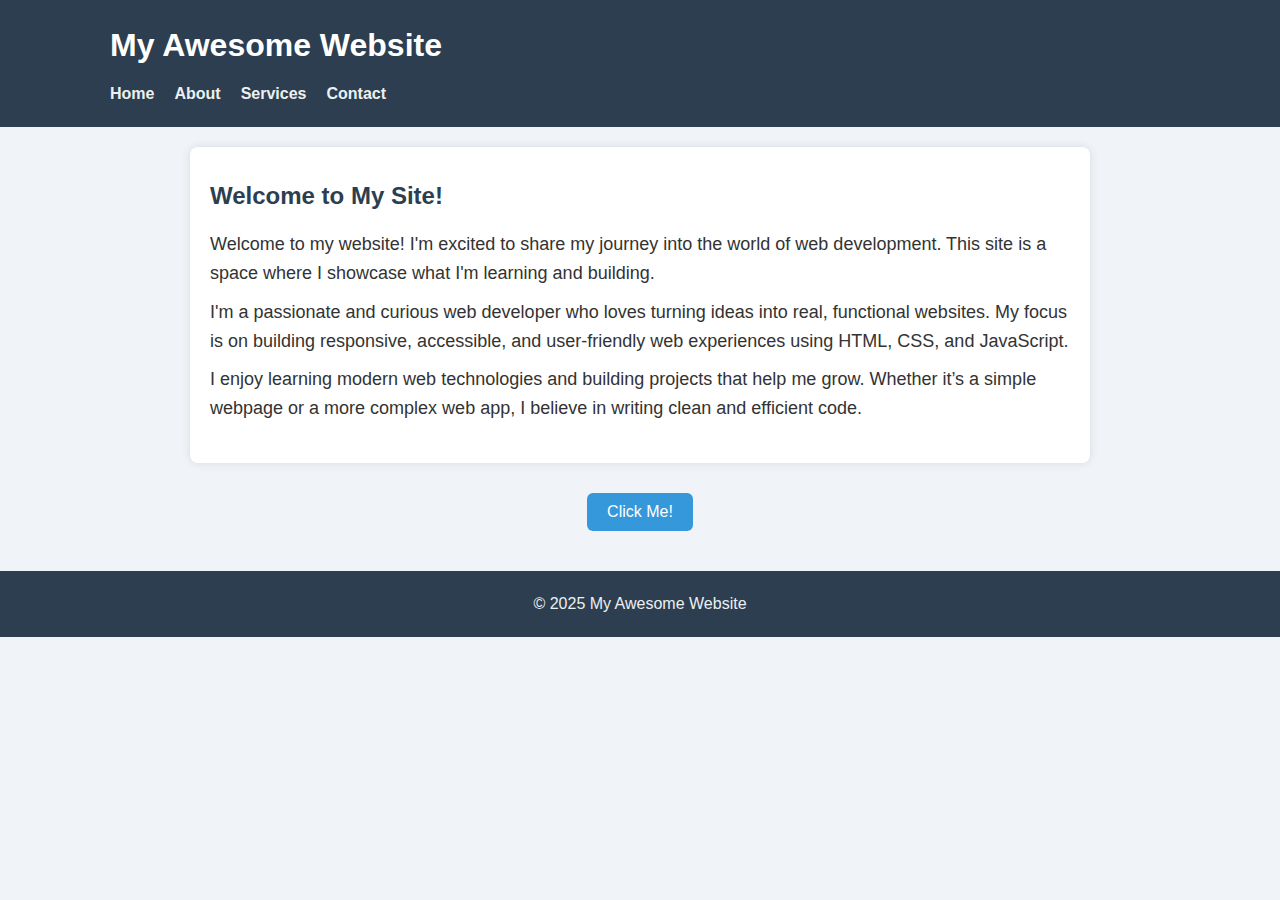
<file: HTML CSS Week 1 tsx/index.html>
<!DOCTYPE html>
<html lang="en">
<head>
  <meta charset="UTF-8" />
  <title>My Webpage</title>
  <link rel="stylesheet" href="styles.css" />
</head>
<body>

  <!-- Header with Navigation -->
  <header>
    <div class="container">
      <h1 class="site-title">My Awesome Website</h1>
      <nav>
        <ul class="nav-list">
          <li><a href="#">Home</a></li>
          <li><a href="#">About</a></li>
          <li><a href="#">Services</a></li>
          <li><a href="#">Contact</a></li>
        </ul>
      </nav>
    </div>
  </header>

  <!-- Main Section -->
  <main>
    <article>
      <h2>Welcome to My Site!</h2>
      <p>Welcome to my website! I'm excited to share my journey into the world of web development. This site is a space where I showcase what I'm learning and building.</p>
      <p>I'm a passionate and curious web developer who loves turning ideas into real, functional websites. My focus is on building responsive, accessible, and user-friendly web experiences using HTML, CSS, and JavaScript.</p>
      <p>I enjoy learning modern web technologies and building projects that help me grow. Whether it’s a simple webpage or a more complex web app, I believe in writing clean and efficient code.</p>
    </article>
  </main>

  <!-- Button Interaction -->
  <div class="btn-container">
    <button id="clickBtn">Click Me!</button>
  </div>

  <!-- Footer -->
  <footer>
    <p>&copy; 2025 My Awesome Website</p>
  </footer>

  <script src="script.js"></script>
</body>
</html>
</file>
<file: HTML CSS Week 1 tsx/styles.css>
/* Global Styles */
* {
  margin: 0;
  padding: 0;
  box-sizing: border-box;
}

body {
  font-family: 'Segoe UI', sans-serif;
  background-color: #f0f4f8;
  color: #333;
  line-height: 1.6;
}

/* Container */
.container {
  max-width: 1100px;
  margin: auto;
  padding: 0 20px;
}

/* Header and Navigation */
header {
  background-color: #2c3e50;
  padding: 20px 0;
  color: white;
}

.site-title {
  margin-bottom: 10px;
}

.nav-list {
  list-style: none;
  display: flex;
  gap: 20px;
}

.nav-list li a {
  color: #ecf0f1;
  text-decoration: none;
  font-weight: bold;
}

.nav-list li a:hover {
  text-decoration: underline;
}

/* Main Content */
main {
  padding: 30px 20px;
  background-color: #ffffff;
  margin: 20px auto;
  max-width: 900px;
  border-radius: 8px;
  box-shadow: 0 0 10px rgba(0, 0, 0, 0.1);
}

article h2 {
  color: #2c3e50;
  margin-bottom: 15px;
}

article p {
  margin-bottom: 10px;
  font-size: 18px;
}

/* Button Section */
.btn-container {
  text-align: center;
  margin: 30px;
}

button {
  padding: 10px 20px;
  background-color: #3498db;
  color: white;
  font-size: 16px;
  border: none;
  border-radius: 6px;
  cursor: pointer;
}

button:hover {
  background-color: #2980b9;
}

/* Footer */
footer {
  text-align: center;
  padding: 20px;
  background-color: #2c3e50;
  color: #ecf0f1;
  margin-top: 40px;
}
</file>
